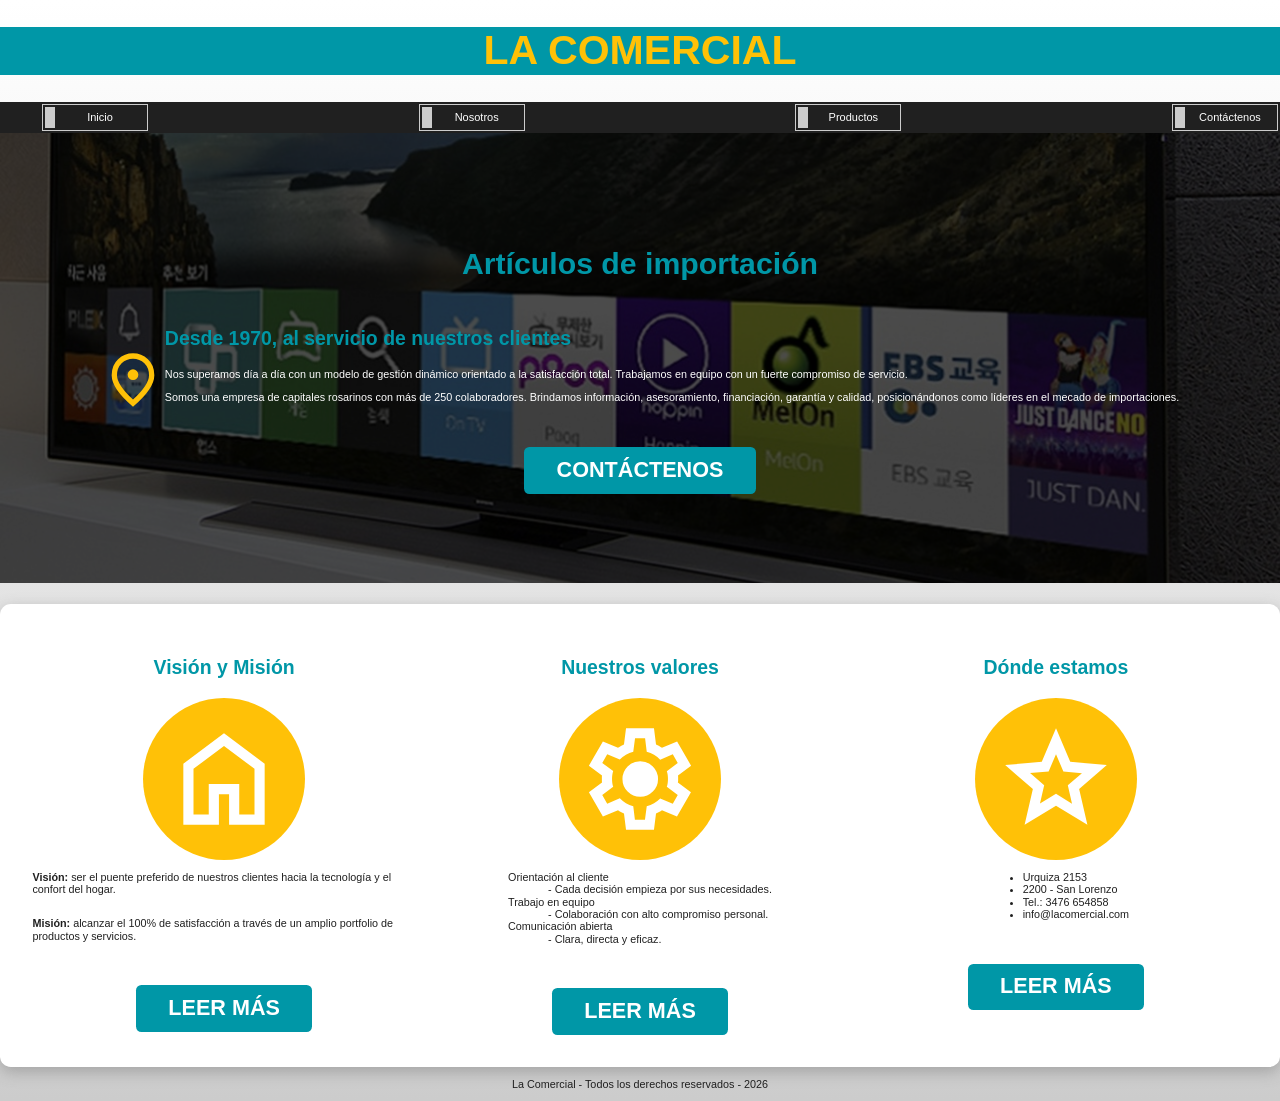
<file: index.html>
<!DOCTYPE html>
<html lang="es">
<head>
    <meta charset="UTF-8">
    <meta name="viewport" content="width=device-width, initial-scale=1.0">
    <title>La Comercial</title>
    <link rel="stylesheet" href="./css/normalize.css">
    <link rel="stylesheet" href="./css/estilos.css">
</head>
<body>
    <header>
        <h1>La Comercial</h1>
    </header>
    <nav class="menu">
        <div class="contenedor">
            <ul class="menu-flex">
                <li><a href="./">Inicio</a></li>
                <li><a href="./nosotros.html">Nosotros</a></li>
                <li><a href="./productos.html">Productos</a></li>
                <li><a href="./contactenos.html">Contáctenos</a></li>
            </ul>
        </div>
    </nav>
    <section class="principal">
        <article class="contenido-principal">
            <h2>Artículos de importación</h2>
            
            <div class="principal-icono">
                <div>
                    <img src="./imagenes/location_on.svg" alt="" />
                </div>
                <div>
                    <h3>Desde 1970, al servicio de nuestros clientes</h3>
                    <p>
                        Nos superamos día a día con un modelo de gestión
                        dinámico orientado a la satisfacción total.
                        Trabajamos en equipo con un fuerte compromiso de servicio.
                    </p>
                    <p>
                        Somos una empresa de capitales rosarinos con más de
                        250 colaboradores.
                        Brindamos información, asesoramiento, financiación,
                        garantía y calidad, posicionándonos como líderes
                        en el mecado de importaciones.
                    </p>
                </div>
            </div>
            <a href="./contactenos.html" class="boton">Contáctenos</a>
        </article>
    </section>

    <main class="contenedor sombra">
        <section class="servicios">
            <article class="servicio">
                <h3>Visión y Misión</h3>
                <div class="servicio-icono">
                    <img src="./imagenes/home.svg" alt="">
                </div>
                <p>
                    <strong>Visión:</strong> ser el puente preferido de nuestros
                    clientes hacia la tecnología y el confort del hogar.
                </p>
                <p>
                    <strong>Misión:</strong> alcanzar el 100% de satisfacción
                    a través de un amplio portfolio de productos y servicios.
                </p>
                <a href="./nosotros.html" class="boton">Leer más</a>
            </article>
            <article class="servicio">
                <h3>Nuestros valores</h3>
                <div class="servicio-icono">
                    <img src="./imagenes/settings.svg" alt="">
                </div>
                <dl>
                    <dt>Orientación al cliente</dt>
                        <dd>- Cada decisión empieza por sus necesidades.</dd>
                    <dt>Trabajo en equipo</dt>
                        <dd>- Colaboración con alto compromiso personal.</dd>
                    <dt>Comunicación abierta</dt>
                        <dd>- Clara, directa y eficaz.</dd>
                </dl>
                <a href="./nosotros.html" class="boton">Leer más</a>
            </article>
            <article class="servicio">
                <h3>Dónde estamos</h3>
                <div class="servicio-icono">
                    <img src="./imagenes/star.svg" alt="">
                </div>
                <ul>
                    <li>Urquiza 2153</li>
                    <li>2200 - San Lorenzo</li>
                    <li>Tel.: 3476 654858</li>
                    <li>info@lacomercial.com</li>
                </ul>
                <a href="./contactenos.html" class="boton">Leer más</a>
            </article>
        </section>
    </main>



    <footer>
        <p>La Comercial - Todos los derechos reservados - 2026</p>
    </footer>
</body>
</html>
</file>
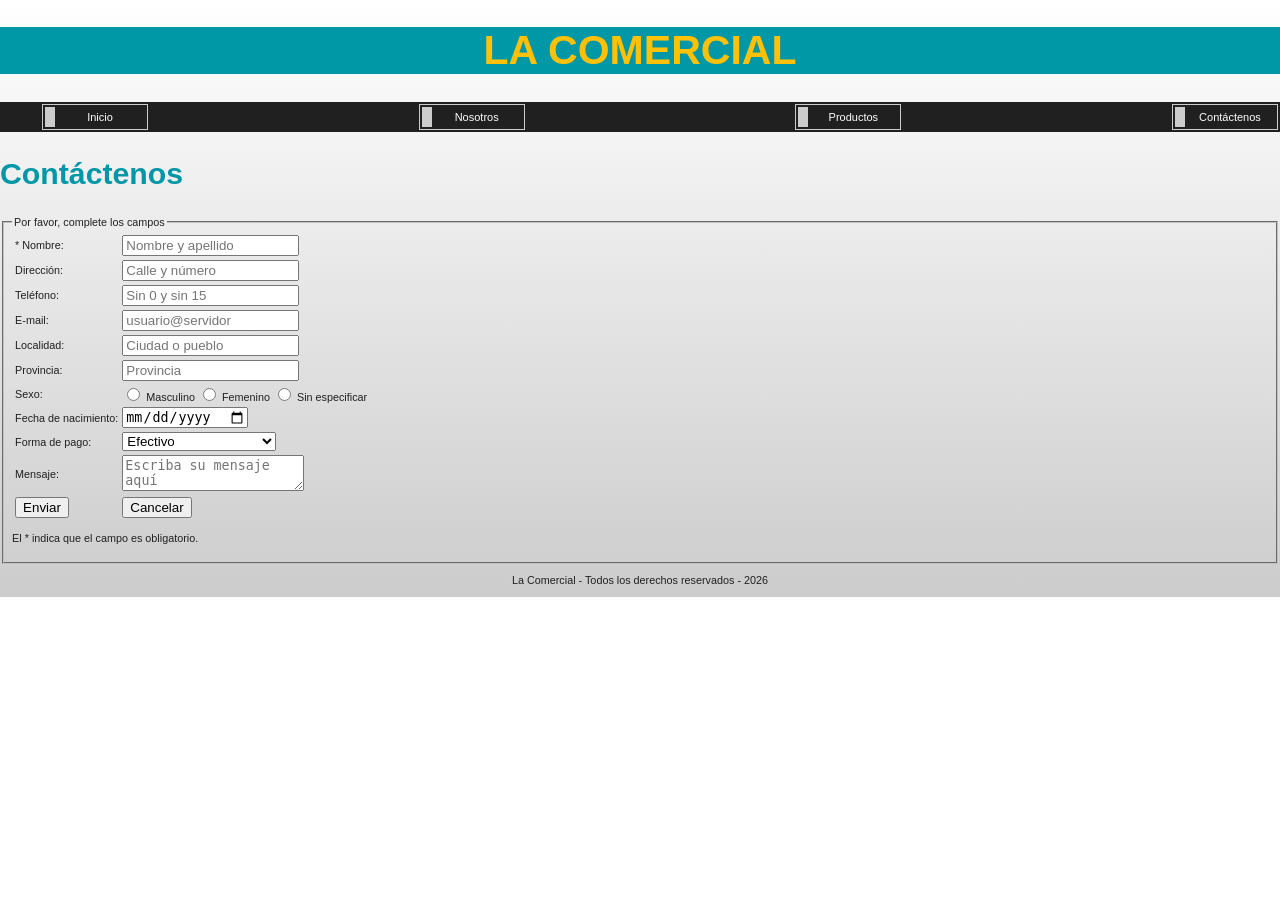
<file: contactenos.html>
<!DOCTYPE html>
<html lang="es">
<head>
    <meta charset="UTF-8">
    <meta name="viewport" content="width=device-width, initial-scale=1.0">
    <title>La Comercial</title>
    <link rel="stylesheet" href="./css/estilos.css">
</head>
<body>
    <header>
        <h1>La Comercial</h1>
    </header>
    <nav class="menu">
        <div class="contenedor">
            <ul class="menu-flex">
                <li><a href="./">Inicio</a></li>
                <li><a href="./nosotros.html">Nosotros</a></li>
                <li><a href="./productos.html">Productos</a></li>
                <li><a href="./contactenos.html">Contáctenos</a></li>
            </ul>
        </div>
    </nav>
    <main>
        <section>
            <h2>Contáctenos</h2>
            <form action="mailto:ingo@lacomercial.com" method="post">
                <fieldset>
                    <legend>Por favor, complete los campos</legend>
                    <table>
                        <tr>
                            <td><label for="nombre">* Nombre:</label></td>
                            <td>
                                <input 
                                type="text"
                                placeholder="Nombre y apellido"
                                name="nombre"
                                id="nombre"
                                required
                                />
                            </td>
                        </tr>
                        <tr>
                            <td><label for="direccion">Dirección:</label></td>
                            <td>
                                <input 
                                type="text"
                                placeholder="Calle y número"
                                name="direccion"
                                id="direccion"
                                />
                            </td>
                        </tr>
                        <tr>
                            <td><label for="telefono">Teléfono:</label></td>
                            <td>
                                <input 
                                type="tel"
                                placeholder="Sin 0 y sin 15"
                                name="telefono"
                                id="telefono"
                                />
                            </td>
                        </tr>
                        <tr>
                            <td><label for="email">E-mail:</label></td>
                            <td>
                                <input 
                                type="email"
                                placeholder="usuario@servidor"
                                name="email"
                                id="email"
                                />
                            </td>
                        </tr>
                        <tr>
                            <td><label for="localidad">Localidad: </label></td>
                            <td>
                                <input 
                                type="text"
                                placeholder="Ciudad o pueblo"
                                name="localidad"
                                id="localidad"
                                />
                            </td>
                        </tr>
                        <tr>
                            <td><label for="provincia">Provincia: </label></td>
                            <td>
                                <input 
                                type="text"
                                placeholder="Provincia"
                                name="provincia"
                                id="provincia"
                                />
                            </td>
                        </tr>
                        <tr>
                            <td><label for="sexo">Sexo: </label></td>
                            <td>
                                <input 
                                type="radio"
                                name="sexo"
                                id="sexo"
                                value="Masculino"
                                /> Masculino

                                <input 
                                type="radio"
                                name="sexo"
                                id="sexo"
                                value="Femenino"
                                /> Femenino

                                <input 
                                type="radio"
                                name="sexo"
                                id="sexo"
                                value="Sin especificar"
                                /> Sin especificar
                            </td>
                        </tr>
                        <tr>
                            <td><label for="fnac">Fecha de nacimiento: </label></td>
                            <td>
                                <input 
                                type="date"
                                name="fnac"
                                id="fnac"
                                />
                            </td>
                        </tr>
                        <tr>
                            <td><label for="formapago">Forma de pago: </label></td>
                            <td>
                                <select name="formapago" id="formapago">
                                    <option value="Efectivo">Efectivo</option>
                                    <option value="Transferencia">Transferencia</option>
                                    <option value="Tarjeta">Tarjeta</option>
                                    <option value="Depósito">Depósito</option>
                                    <option value="Rapipago / Pago Fácil">Rapipago / Pago Fácil</option>
                                </select>
                            </td>
                        </tr>
                        <tr>
                            <td><label for="mensaje">Mensaje: </label></td>
                            <td>
                                <textarea 
                                name="mensaje" 
                                id="mensaje"
                                placeholder="Escriba su mensaje aquí"></textarea>
                            </td>
                        </tr>
                        <tr>
                            <td>
                                <input 
                                type="submit"                                
                                value="Enviar"
                                />
                            </td>
                            <td>
                                <input 
                                type="reset"
                                value="Cancelar"
                                />
                            </td>
                        </tr>
                    </table>
                    <p>El * indica que el campo es obligatorio.</p>
                </fieldset>
            </form>
        </section>
    </main>
    <footer>
        <p>La Comercial - Todos los derechos reservados - 2026</p>
    </footer>
</body>
</html>
</file>
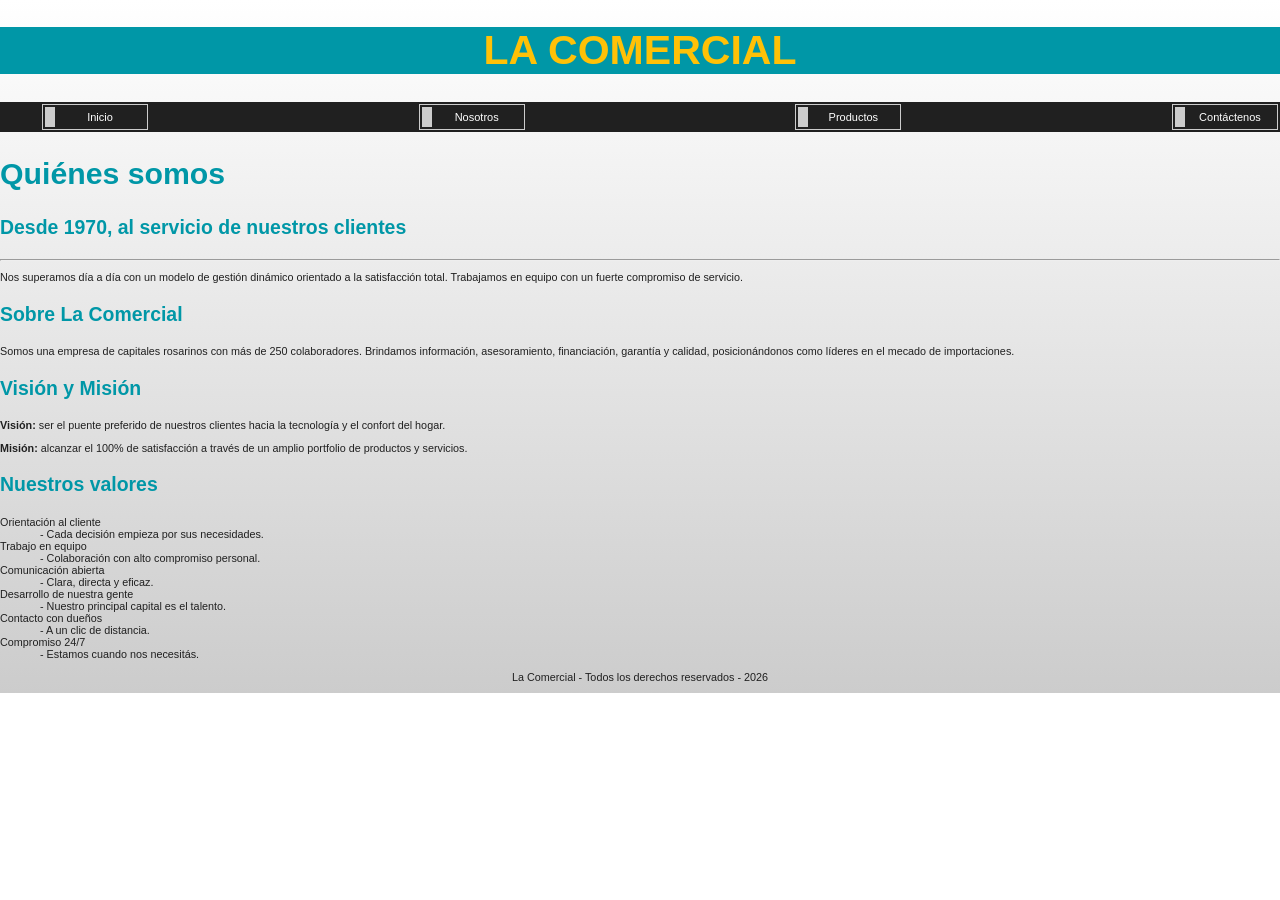
<file: nosotros.html>
<!DOCTYPE html>
<html lang="es">
<head>
    <meta charset="UTF-8">
    <meta name="viewport" content="width=device-width, initial-scale=1.0">
    <title>La Comercial</title>
    <link rel="stylesheet" href="./css/estilos.css">
</head>
<body>
    <header>
        <h1>La Comercial</h1>
    </header>
    <nav class="menu">
        <div class="contenedor">
            <ul class="menu-flex">
                <li><a href="./">Inicio</a></li>
                <li><a href="./nosotros.html">Nosotros</a></li>
                <li><a href="./productos.html">Productos</a></li>
                <li><a href="./contactenos.html">Contáctenos</a></li>
            </ul>
        </div>
    </nav>
    <main>
        <section>
            <h2>Quiénes somos</h2>
            <h3>Desde 1970, al servicio de nuestros clientes</h3>
            <hr />
            <p>
                Nos superamos día a día con un modelo de gestión
                dinámico orientado a la satisfacción total.
                Trabajamos en equipo con un fuerte compromiso de servicio.
            </p>
            <h3>Sobre La Comercial</h3>
            <p>
                Somos una empresa de capitales rosarinos con más de
                250 colaboradores.
                Brindamos información, asesoramiento, financiación,
                garantía y calidad, posicionándonos como líderes
                en el mecado de importaciones.
            </p>
            <h3>Visión y Misión</h3>
            <p>
                <strong>Visión:</strong> ser el puente preferido de nuestros
                clientes hacia la tecnología y el confort del hogar.
            </p>
            <p>
                <strong>Misión:</strong> alcanzar el 100% de satisfacción
                a través de un amplio portfolio de productos y servicios.
            </p>
            <h3>Nuestros valores</h3>
            <dl>
                <dt>Orientación al cliente</dt>
                    <dd>- Cada decisión empieza por sus necesidades.</dd>
                <dt>Trabajo en equipo</dt>
                    <dd>- Colaboración con alto compromiso personal.</dd>
                <dt>Comunicación abierta</dt>
                    <dd>- Clara, directa y eficaz.</dd>
                <dt>Desarrollo de nuestra gente</dt>
                    <dd>- Nuestro principal capital es el talento.</dd>
                <dt>Contacto con dueños</dt>
                    <dd>- A un clic de distancia.</dd>
                <dt>Compromiso 24/7</dt>
                    <dd>- Estamos cuando nos necesitás.</dd>
            </dl>
        </section>
    </main>
    <footer>
        <p>La Comercial - Todos los derechos reservados - 2026</p>
    </footer>
</body>
</html>
</file>
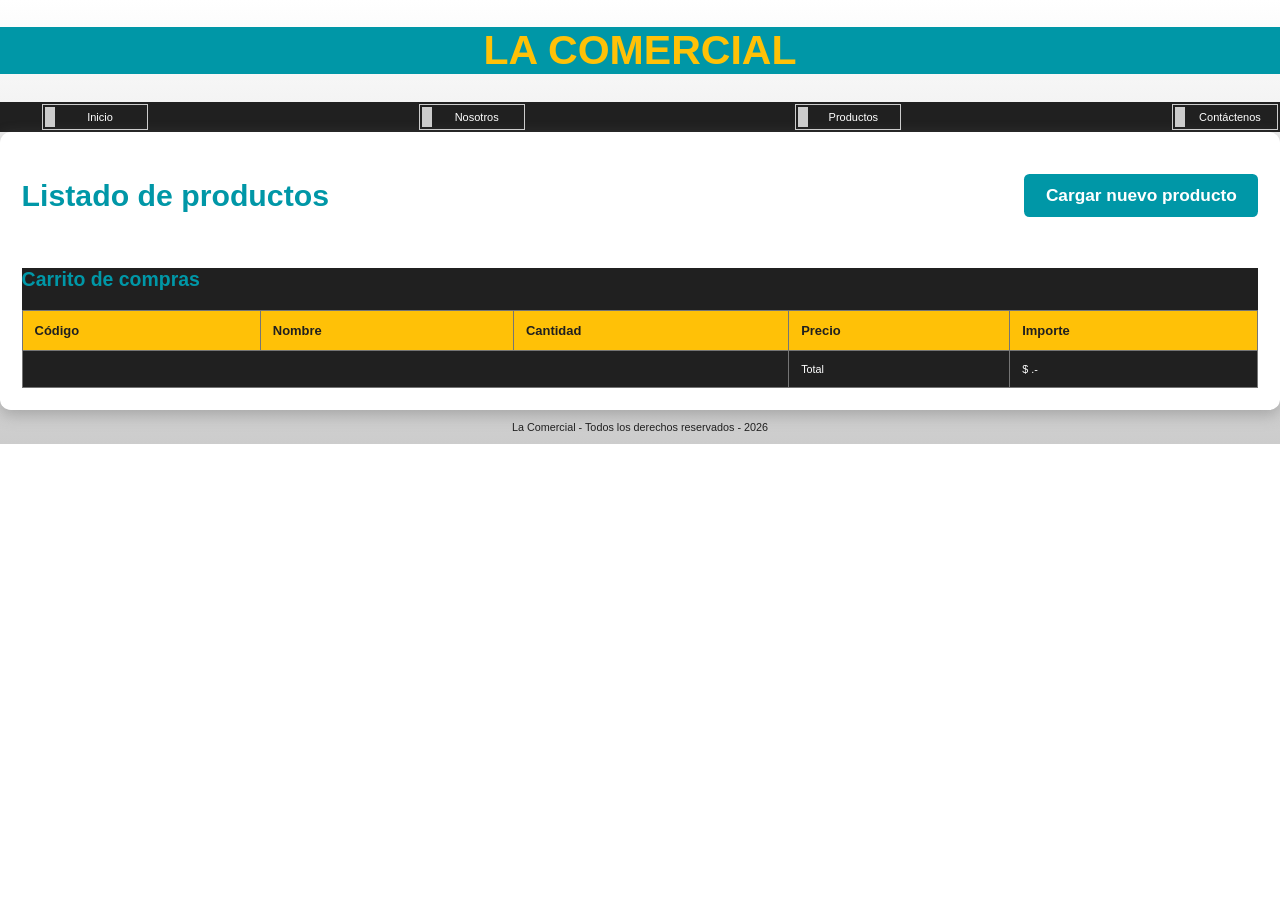
<file: productos.html>
<!DOCTYPE html>
<html lang="es">
<head>
    <meta charset="UTF-8">
    <meta name="viewport" content="width=device-width, initial-scale=1.0">
    <title>La Comercial</title>
    <link rel="stylesheet" href="./css/estilos.css">
</head>
<body>
    <header>
        <h1>La Comercial</h1>
    </header>
    <nav class="menu">
        <div class="contenedor">
            <ul class="menu-flex">
                <li><a href="./">Inicio</a></li>
                <li><a href="./nosotros.html">Nosotros</a></li>
                <li><a href="./productos.html">Productos</a></li>
                <li><a href="./contactenos.html">Contáctenos</a></li>
            </ul>
        </div>
    </nav>
    <main class="contenedor sombra">
        <div class="titulo-admin-flex">
            <h2>Listado de productos</h2>
            <button id="btn-nuevo-producto" class="boton-admin">
                Cargar nuevo producto
            </button>
        </div>

        <section class="servicios" id="lista-productos">
        
        </section>   
        
        <!-- Carrito de compras -->
         <section class="carrito">
            <h3>Carrito de compras</h3>
            <table>
                <thead>
                    <tr>
                        <th>Código</th>
                        <th>Nombre</th>
                        <th>Cantidad</th>
                        <th>Precio</th>
                        <th>Importe</th>
                    </tr>
                </thead>
                <tbody id="lista-tabla">                    
                
                </tbody>
                <tfoot>
                    <tr>
                        <td colspan="3"></td>
                        <td>Total</td>
                        <td>$ <span id="total"></span>.-</td>
                    </tr>
                </tfoot>
            </table>
         </section>
        

    </main>
    
    <!-- Diálogo modal para cargar / modificar productos -->
     <dialog id="dialogo-producto">
        <form id="form-producto" class="formulario-modal">
            <h3 id="dialogo-titulo">Cargar Producto</h3>
            <input type="hidden" id="modo-edicion" value="false" />
            <div class="campo-modal">
                <label for="prod-codigo">Código:</label>
                <input type="number" id="prod-codigo" min="1" required>
            </div>
            <div class="campo-modal">
                <label for="prod-nombre">Nombre:</label>
                <input type="text" id="prod-nombre" required>
            </div>
            <div class="campo-modal">
                <label for="prod-categoria">Categoría:</label>
                <input type="text" id="prod-categoria" required>
            </div>
            <div class="campo-modal">
                <label for="prod-precio">Precio ($):</label>
                <input type="number" id="prod-precio" min="0" required>
            </div>
            <div class="campo-modal">
                <label for="prod-imagen">Imagen (ej.: default.jpg):</label>
                <input type="text" id="prod-imagen" placeholder="default.jpg">
            </div>

            <fieldset class="especificaciones-grupo">
                <legend>Especificaciones</legend>

                <div class="campo-modal">
                    <label for="prod-procesador">Procesador:</label>
                    <input type="text" id="prod-procesador">
                </div>
                <div class="campo-modal">
                    <label for="prod-almacenamiento">Almacenamiento:</label>
                    <input type="text" id="prod-almacenamiento">
                </div>
                <div class="campo-modal">
                    <label for="prod-camaras">Cámaras:</label>
                    <input type="text" id="prod-camaras">
                </div>
                <div class="campo-modal">
                    <label for="prod-pantalla">Pantalla:</label>
                    <input type="text" id="prod-pantalla">
                </div>
            </fieldset>

            <div class="form-botones">
                <button type="submit" class="boton-dialogo guardar">Guardar</button>
                <button type="button" id="btn-cancelar" class="boton-dialogo cancelar">Cancelar</button>
            </div>

        </form>
     </dialog>



    <footer>
        <p>La Comercial - Todos los derechos reservados - 2026</p>
    </footer>

    <!-- Scripts -->
    <script type="module" src="./controladores/lista-productos.js"></script>
    <script src="./controladores/carrito-compras.js"></script>
</body>
</html>
</file>
<file: css/estilos.css>
:root {
    --blanco: #ffffff;
    --oscuro: #202020;
    --gris: #757575;
    --gris-claro: #cccccc;
    --primario: #ffc107;
    --secundario: #0097a7;
}

html {
    font-size: 67.5%;
    box-sizing: border-box;
}

*,
*::before,
*::after {
    box-sizing: inherit;
}

body {
    font-family: 'Segoe UI', Tahoma, Geneva, Verdana, sans-serif;
    color: var(--oscuro);
    background-image: linear-gradient(to top, var(--gris-claro) 0%, var(--blanco) 100%);
    background-repeat: no-repeat;
    background-size: cover;
    margin: 0;
}

header {
  background-color: var(--secundario);
}

h1 {
  color: var(--primario);
  text-align: center;
  text-transform: uppercase;
  font-size: 3.8rem;
}

h2 {
    font-size: 2.8rem;
    color: var(--secundario);
}

h3 {
    font-size: 1.8rem;
    color: var(--secundario);
}

/* Estilo del menú de navegación */
.menu {
    background-color: var(--oscuro);
    color: var(--blanco);
}

.menu-flex {
    display: flex;
    flex-direction: column;
}

@media (min-width: 768px) {
    .menu-flex {
        flex-direction: row;
        justify-content: space-between;
    }
}

.menu ul {
    list-style: none;
    margin: 0;
}

.menu ul li {
    margin: 2px;
    padding: 2px;
    border: 1px solid var(--gris-claro);
}

.menu ul li a {
    display: block;
    width: 100px;
    padding: 4px 0;
    text-decoration: none;
    color: var(--blanco);
    text-align: center;
    font-size: 11px;
    border-left: 10px solid var(--gris-claro);
}

.menu ul li a:hover {
    color: var(--primario);
    background-color: var(--secundario);
    border-left-color: var(--primario);
}

.contenedor {
    max-width: 120rem;
    margin: 0 auto;
}

/** Sección principal **/
.principal {
    background-image: url(../imagenes/slide4.jpeg);
    background-repeat: no-repeat;
    background-size: cover;
    height: 450px;
    position: relative;
    margin-bottom: 2rem;
}

.contenido-principal {
    position: absolute;
    background-color: rgba(0,0,0,0.7);
    width: 100%;
    height: 100%;
    display: flex;
    flex-direction: column;
    align-items: center;
    justify-content: center;
    color: var(--blanco);
}

.principal-icono {
    display: flex;
    align-items: flex-end;
}

.boton {
    background-color: var(--secundario);
    color: var(--blanco);
    padding: 1rem 3rem;
    margin-top: 3rem;
    font-size: 2rem;
    text-decoration: none;
    text-transform: uppercase;
    font-weight: bold;
    border-radius: 0.5rem;
    width: 90%;
    text-align: center;
    border: none;
}

@media (min-width: 768px) {
    .boton {
        width: auto;
    }
}

.sombra {
    box-shadow: 0px 5px 15px 0px rgba(112,112,112,0.45);
    background-color: var(--blanco);
    padding: 2rem;
    border-radius: 1rem;
}

/* Servicios */
@media(min-width: 768px) {
    .servicios {
        display: grid;
        grid-template-columns: repeat(3, 1fr);
        column-gap: 1rem;
    }
}

.servicio {
    display: flex;
    flex-direction: column;
    align-items: center;
    padding: 1rem;
}

.servicio-icono {
    width: 15rem;
    height: 15rem;
    background-color: var(--primario);
    border-radius: 50%;
    display: flex;
    justify-content: space-evenly;
    align-items: center;
}

.servicio-icono img {
    width: 75%;
}

/* Carrito de compras */
.carrito {
    background-color: var(--oscuro);
    color: var(--blanco);
}

.carrito table {
    width: 100%;
    border-collapse: collapse;
}

.carrito th, .carrito td {
    padding: 12px;
    border: 1px solid var(--gris);
    text-align: left;
}

.carrito table thead {
    background-color: var(--primario);
    color: var(--oscuro);
    font-size: 1.2rem;
    font-weight: bold;
}

.carrito table input {
    width: 50%;
}

/*-- MODO MOVIL --*/
@media screen and (max-width: 600px) {
    .carrito table, thead, tbody, tfoot, th, td, tr {
        display: block;
    }

    .carrito thead tr {
        display: none;
    }

    .carrito tr {
        margin-bottom: 20px;
        border: 2px solid var(--secundario);
        border-radius: 8px;
        padding: 10px;
    }

    .carrito td {
        border: none;
        position: relative;
        padding-left: 50% !important;
        text-align: right;
        border-bottom: 1px solid var(--gris-claro);
    }

    .carrito td::before {
        content: attr(data-label);
        position:absolute;
        left: 10px;
        width: 40%;
        font-weight: bold;
        text-align: left;
        color: var(--gris-claro);
    }

    .carrito tfoot tr {
        border: none;
        background: var(--gris);
        color: var(--oscuro);
        font-weight: bold;
        font-size: 1.2rem;
    }

    .carrito tfoot td:first-child {
        display: none;
    }
}

footer {
    text-align: center;
}

/* --- ADMIN & DIALOG STYLES --- */
.titulo-admin-flex {
    display: flex;
    justify-content: space-between;
    align-items: center;
    gap: 1rem;
    margin-bottom: 1rem;
}
.boton-admin {
    background-color: var(--secundario);
    color: var(--blanco);
    border: none;
    padding: 1rem 2rem;
    font-size: 1.6rem;
    font-weight: bold;
    border-radius: 0.5rem;
    cursor: pointer;
    transition: background-color 0.3s ease;
}
.boton-admin:hover {
    background-color: #007c8a;
}

/* Admin controls in product card */
.admin-opciones {
    display: flex;
    justify-content: space-between;
    width: 90%;
    margin-top: 1rem;
    gap: 1rem;
}
.boton-card-editar, .boton-card-eliminar {
    flex: 1;
    border: none;
    padding: 0.8rem 1rem;
    font-size: 1.4rem;
    font-weight: bold;
    border-radius: 0.4rem;
    cursor: pointer;
    text-align: center;
    transition: opacity 0.2s ease;
}
.boton-card-editar {
    background-color: var(--primario);
    color: var(--oscuro);
}
.boton-card-eliminar {
    background-color: #f44336;
    color: var(--blanco);
}
.boton-card-editar:hover, .boton-card-eliminar:hover {
    opacity: 0.9;
}

/* Dialog Styles */
dialog {
    border: none;
    border-radius: 1.2rem;
    box-shadow: 0 10px 30px rgba(0, 0, 0, 0.3);
    padding: 0;
    width: min(500px, 95vw);
    background: var(--blanco);
}
dialog::backdrop {
    background-color: rgba(0, 0, 0, 0.6);
    backdrop-filter: blur(4px);
}
.formulario-modal {
    padding: 2.5rem;
    display: flex;
    flex-direction: column;
    gap: 1.5rem;
}
.formulario-modal h3 {
    margin-top: 0;
    margin-bottom: 0.5rem;
    font-size: 2.4rem;
    border-bottom: 2px solid var(--secundario);
    padding-bottom: 1rem;
    color: var(--secundario);
}
.campo-modal {
    display: flex;
    flex-direction: column;
    gap: 0.5rem;
}
.campo-modal label {
    font-size: 1.4rem;
    font-weight: bold;
    color: var(--oscuro);
    text-align: left;
}
.campo-modal input {
    padding: 1rem;
    border: 1px solid var(--gris);
    border-radius: 0.5rem;
    font-size: 1.5rem;
}
.campo-modal input:focus {
    outline: none;
    border-color: var(--secundario);
    box-shadow: 0 0 5px rgba(0, 151, 167, 0.4);
}
.campo-modal input:disabled {
    background-color: #e9ecef;
    color: #495057;
    cursor: not-allowed;
}
.especificaciones-grupo {
    border: 1px solid var(--gris);
    border-radius: 0.8rem;
    padding: 1.5rem;
    display: flex;
    flex-direction: column;
    gap: 1rem;
    margin-top: 0.5rem;
}
.especificaciones-grupo legend {
    font-size: 1.4rem;
    font-weight: bold;
    color: var(--secundario);
    padding: 0 0.5rem;
    text-transform: uppercase;
}
.form-botones {
    display: flex;
    justify-content: flex-end;
    gap: 1rem;
    margin-top: 1.5rem;
}
.boton-dialogo {
    padding: 1rem 2rem;
    font-size: 1.6rem;
    font-weight: bold;
    border-radius: 0.5rem;
    border: none;
    cursor: pointer;
    transition: opacity 0.2s;
}
.boton-dialogo:hover {
    opacity: 0.9;
}
.boton-dialogo.guardar {
    background-color: var(--secundario);
    color: var(--blanco);
}
.boton-dialogo.cancelar {
    background-color: var(--gris);
    color: var(--blanco);
}
</file>
